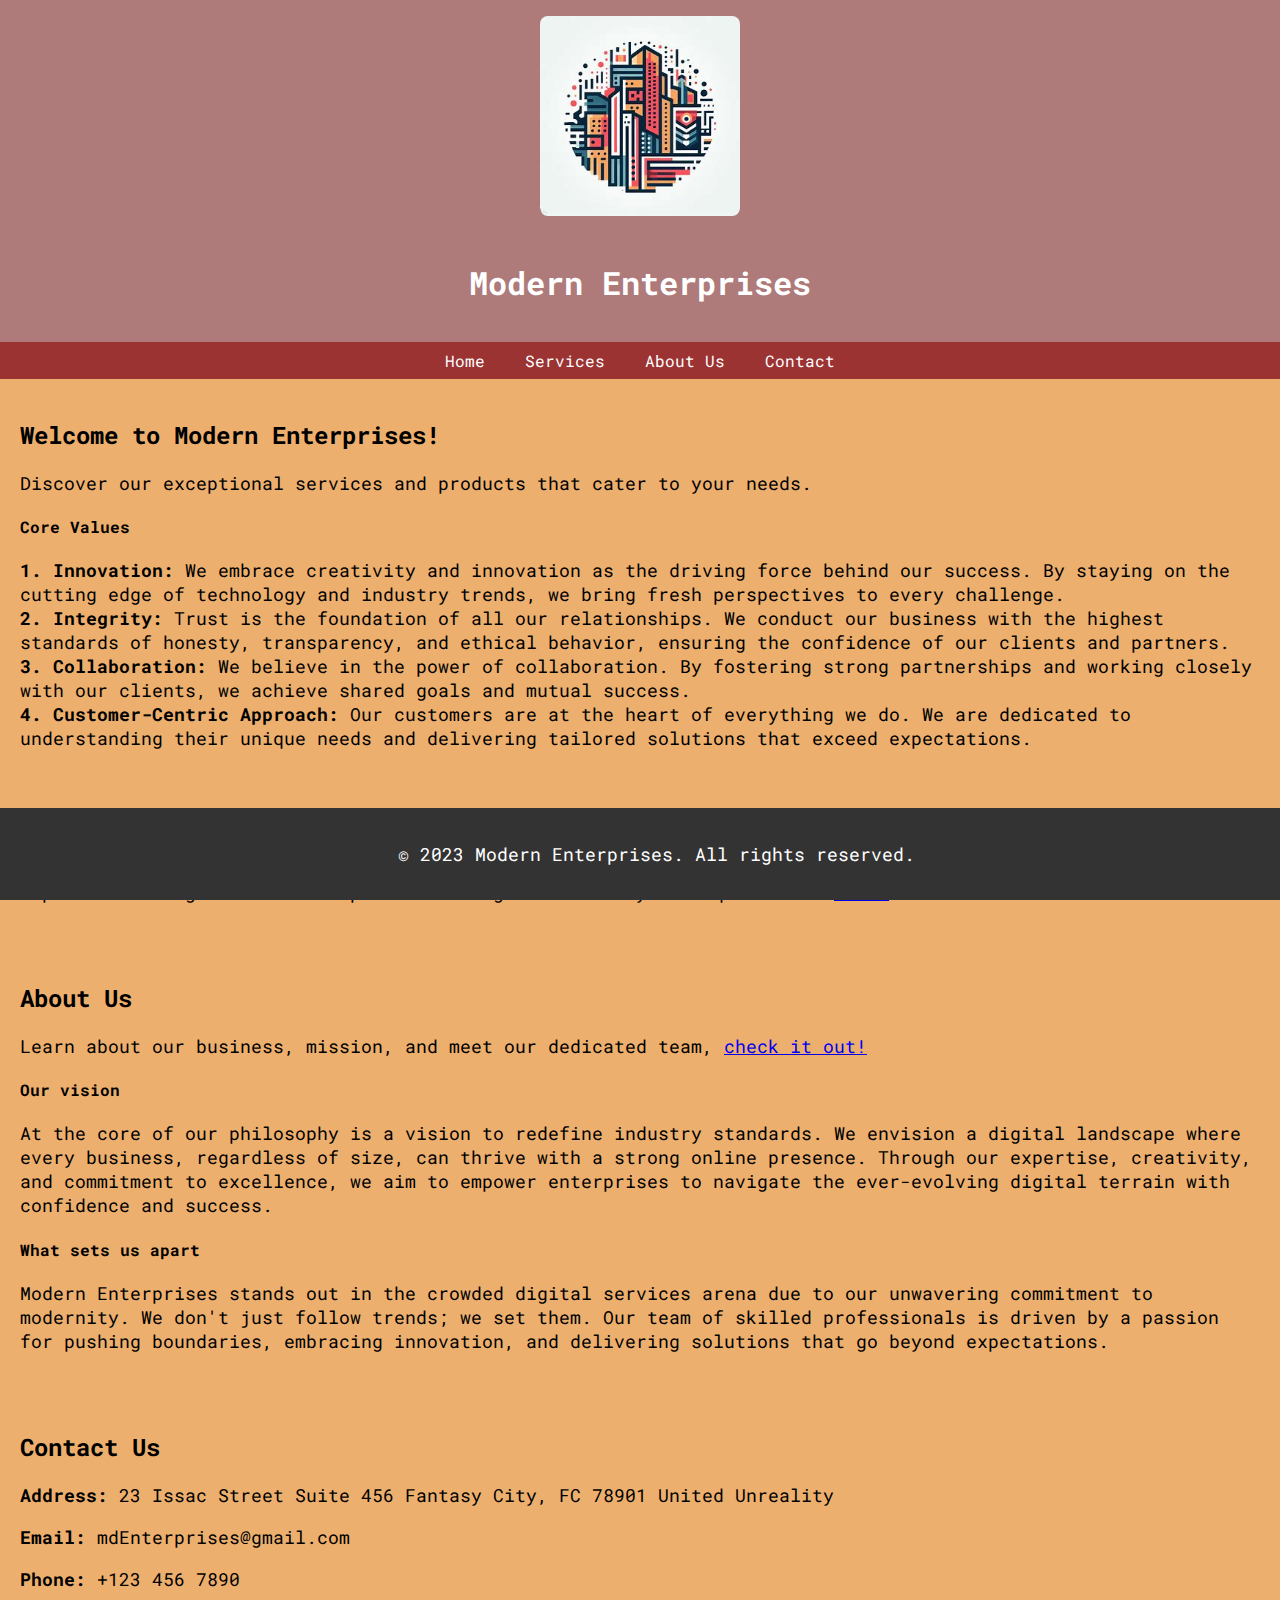
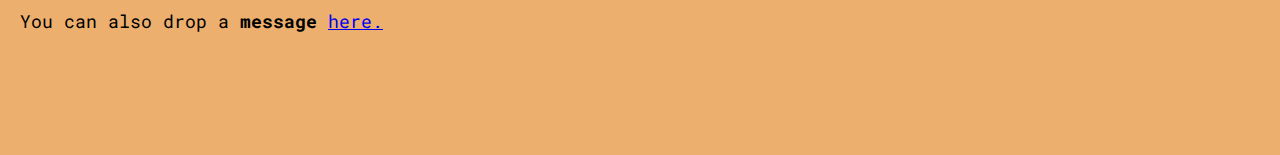
<file: index.html>
<!DOCTYPE html>
<html lang="en">

<head>
    <meta charset="UTF-8">
    <meta name="viewport" content="width=device-width, initial-scale=1.0">
    <title>Modern Enterprises</title>
    <link href="style.css" rel="stylesheet">
    <link rel="preconnect" href="https://fonts.googleapis.com">
    <link rel="preconnect" href="https://fonts.gstatic.com" crossorigin>
    <link href="https://fonts.googleapis.com/css2?family=Roboto+Mono:wght@500&display=swap" rel="stylesheet">
</head>

<body>
    <header>
        <img src="images/OIG.jpg" alt="Company Logo">
        <h1>Modern Enterprises</h1>
    </header>

    <nav>
        <a href="index.html">Home</a>
        <a href="services.html">Services</a>
        <a href="about.html">About Us</a>
        <a href="contact.html">Contact</a>
    </nav>

    <section id="home">
        <h2>Welcome to Modern Enterprises!</h2>
        <p>Discover our exceptional services and products that cater to your needs.</p>
        <h4>Core Values</h4>
        <p>
            <b>1. Innovation:</b> We embrace creativity and innovation as the driving force behind our success. By
            staying on
            the cutting edge of technology and industry trends, we bring fresh perspectives to every challenge.
            <br>
            <b>2. Integrity:</b> Trust is the foundation of all our relationships. We conduct our business with the
            highest
            standards of honesty, transparency, and ethical behavior, ensuring the confidence of our clients and
            partners.
            <br>
            <b>3. Collaboration:</b> We believe in the power of collaboration. By fostering strong partnerships and
            working
            closely with our clients, we achieve shared goals and mutual success.
            <br>
            <b>4. Customer-Centric Approach:</b> Our customers are at the heart of everything we do. We are dedicated to
            understanding their unique needs and delivering tailored solutions that exceed expectations.
        </p>

    </section>

    <section id="services">
        <h2>Our Services/Products</h2>
        <p>Explore our range of services/products designed to meet your requirements <a href="services.html">here.</a>
        </p>
        <!-- Include detailed information, images, and pricing here -->
    </section>

    <section id="about">
        <h2>About Us</h2>
        <p>Learn about our business, mission, and meet our dedicated team, <a href="about.html">check it out!</a></p>
        <!-- Include business story, mission, and team information here -->
        <b>
            <h4>Our vision</h4>
        </b>
        <p>
            At the core of our philosophy is a vision to redefine industry standards. We envision a digital landscape
            where every business, regardless of size, can thrive with a strong online presence. Through our expertise,
            creativity, and commitment to excellence, we aim to empower enterprises to navigate the ever-evolving
            digital terrain with confidence and success.

        </p>
        <b>
            <h4>What sets us apart</h4>
        </b>
        <p>
            Modern Enterprises stands out in the crowded digital services arena due to our unwavering commitment to
            modernity. We don't just follow trends; we set them. Our team of skilled professionals is driven by a
            passion for pushing boundaries, embracing innovation, and delivering solutions that go beyond expectations.
        </p>
    </section>

    <section id="contact">
        <h2>Contact Us</h2>
        <p><b>Address:</b> 23 Issac Street
            Suite 456
            Fantasy City, FC 78901
            United Unreality</p>
        <p><b> Email:</b> mdEnterprises@gmail.com</p>
        <p><b> Phone:</b> +123 456 7890</p>
        <p>You can also drop a <b>message</b> <a href="contact.html">here.</a></p>


    </section>
    <br>
    <br>
    <br>
    <br>

    <footer>
        <p>&copy; 2023 Modern Enterprises. All rights reserved.</p>
    </footer>
</body>

</html>
</file>
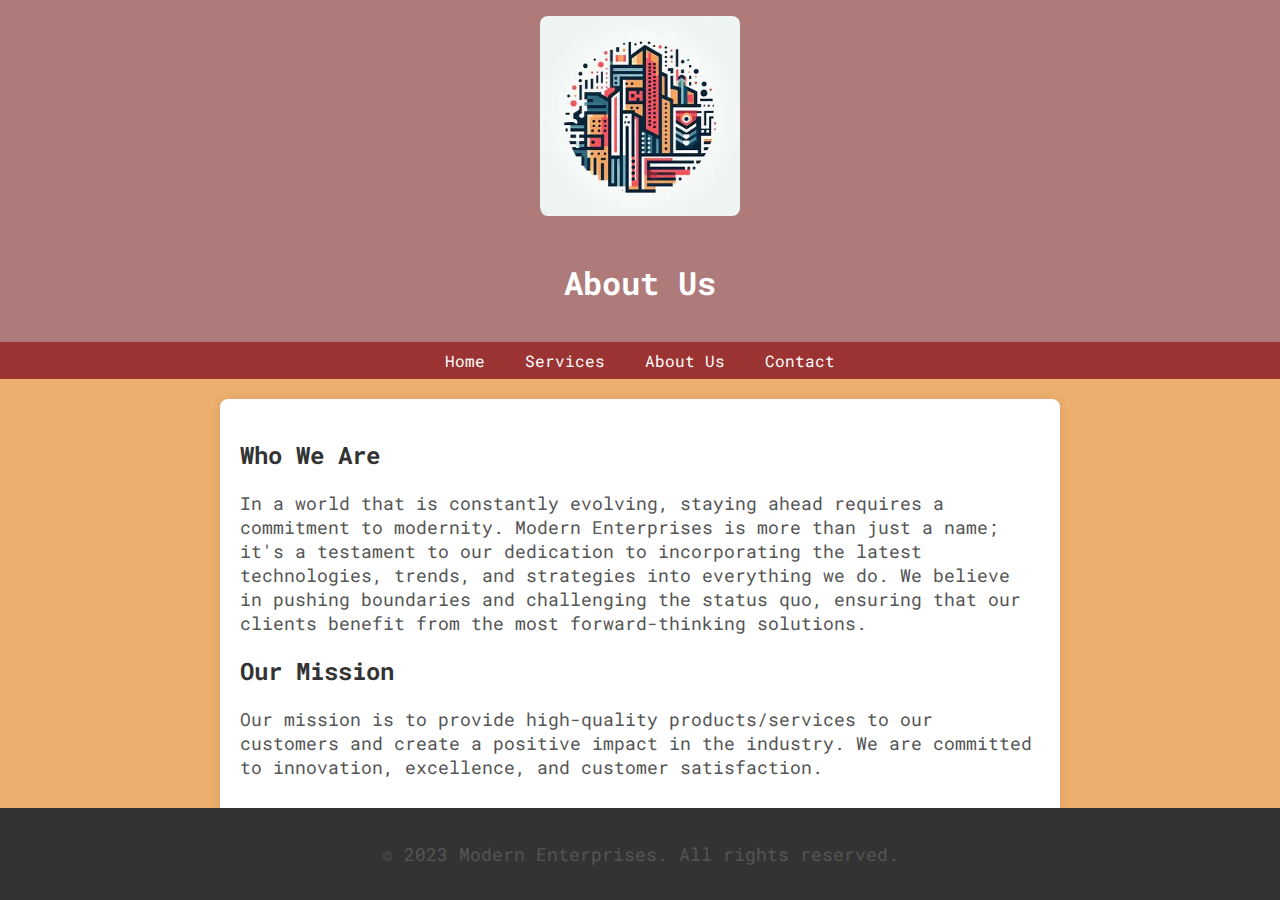
<file: about.html>
<!DOCTYPE html>
<html lang="en">

<head>
    <meta charset="UTF-8">
    <meta name="viewport" content="width=device-width, initial-scale=1.0">
    <title>About Us</title>
    <link href="about.css" rel="stylesheet">
    <link rel="preconnect" href="https://fonts.googleapis.com">
    <link rel="preconnect" href="https://fonts.gstatic.com" crossorigin>
    <link href="https://fonts.googleapis.com/css2?family=Roboto+Mono:wght@500&display=swap" rel="stylesheet">
</head>

<body>

    <header>
        <img src="images/OIG.jpg" alt="Company Logo">
        <h1>About Us</h1>
    </header>
    <nav>
        <a href="index.html">Home</a>
        <a href="services.html">Services</a>
        <a href="about.html">About Us</a>
        <a href="contact.html">Contact</a>
    </nav>
    <section>


        <h2>Who We Are</h2>
        <p>In a world that is constantly evolving, staying ahead requires a commitment to modernity. Modern Enterprises
            is more than just a name; it's a testament to our dedication to incorporating the latest technologies,
            trends, and strategies into everything we do. We believe in pushing boundaries and challenging the status
            quo, ensuring that our clients benefit from the most forward-thinking solutions.
        </p>

        <h2>Our Mission</h2>
        <p>Our mission is to provide high-quality products/services to our customers and create a positive impact in the
            industry. We are committed to innovation, excellence, and customer satisfaction.</p>
    </section>

    <footer>
        <p>&copy; 2023 Modern Enterprises. All rights reserved.</p>
    </footer>

</body>

</html>
</file>
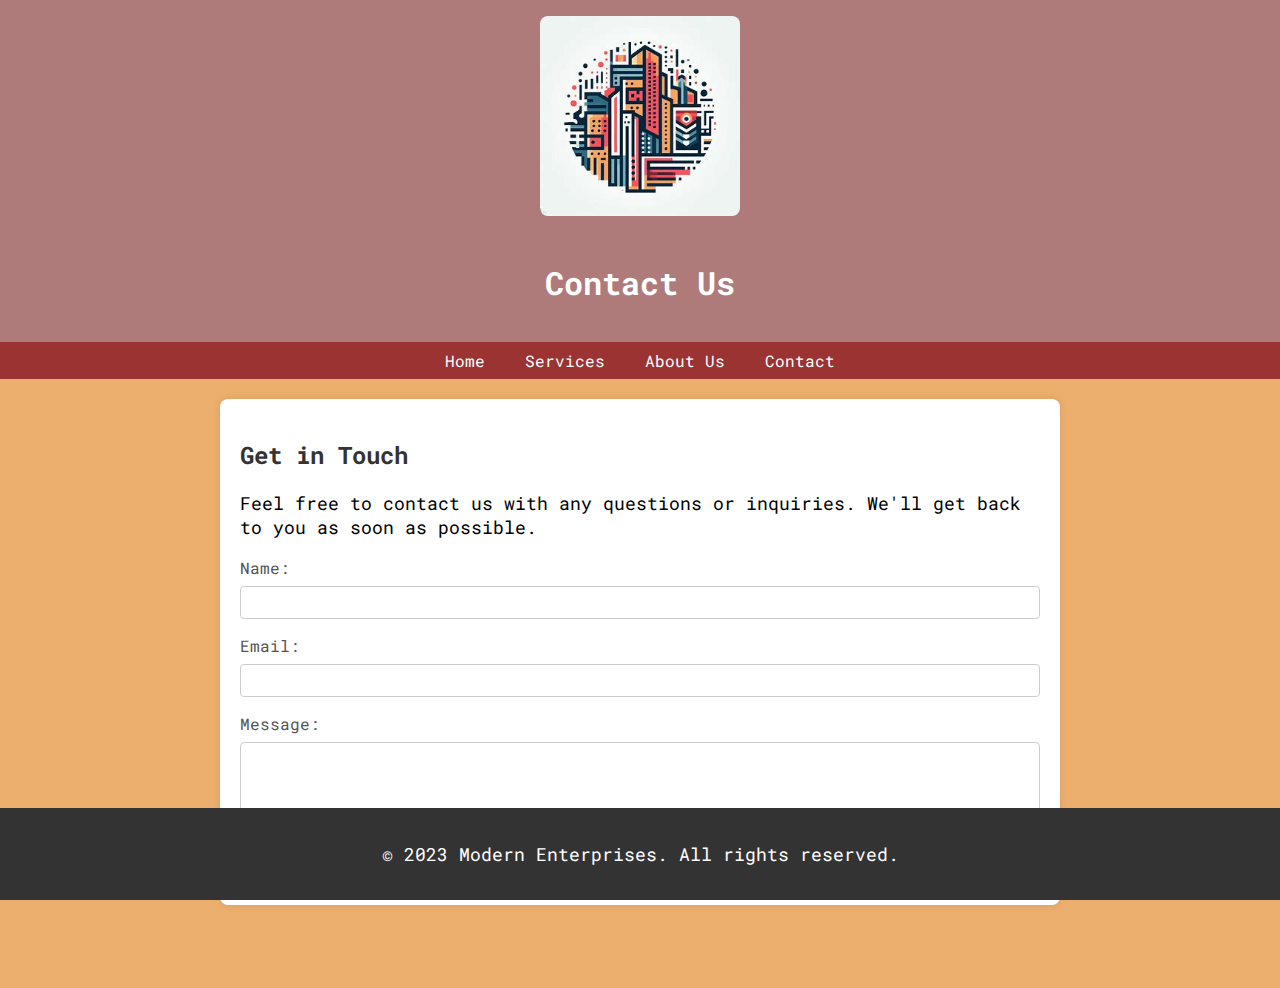
<file: contact.html>
<!DOCTYPE html>
<html lang="en">

<head>
    <meta charset="UTF-8">
    <meta name="viewport" content="width=device-width, initial-scale=1.0">
    <title>Contact Us</title>
    <link href="contact.css" rel="stylesheet">
    <link rel="preconnect" href="https://fonts.googleapis.com">
    <link rel="preconnect" href="https://fonts.gstatic.com" crossorigin>
    <link href="https://fonts.googleapis.com/css2?family=Roboto+Mono:wght@500&display=swap" rel="stylesheet">
</head>

<body>

    <header>
        <img src="images/OIG.jpg" alt="Company Logo">
        <h1>Contact Us</h1>
    </header>

    <nav>
        <a href="index.html">Home</a>
        <a href="services.html">Services</a>
        <a href="about.html">About Us</a>
        <a href="contact.html">Contact</a>
    </nav>

    <section>
        <h2>Get in Touch</h2>
        <p>Feel free to contact us with any questions or inquiries. We'll get back to you as soon as possible.</p>

        <form>
            <label for="name">Name:</label>
            <input type="text" id="name" name="name" required>

            <label for="email">Email:</label>
            <input type="email" id="email" name="email" required>

            <label for="message">Message:</label>
            <textarea id="message" name="message" rows="4" required></textarea>

            <input type="submit" value="Submit">
        </form>
    </section>
    <br>
    <br>
    <br>

    <footer>
        <p>&copy; 2023 Modern Enterprises. All rights reserved.</p>
    </footer>

</body>

</html>
</file>
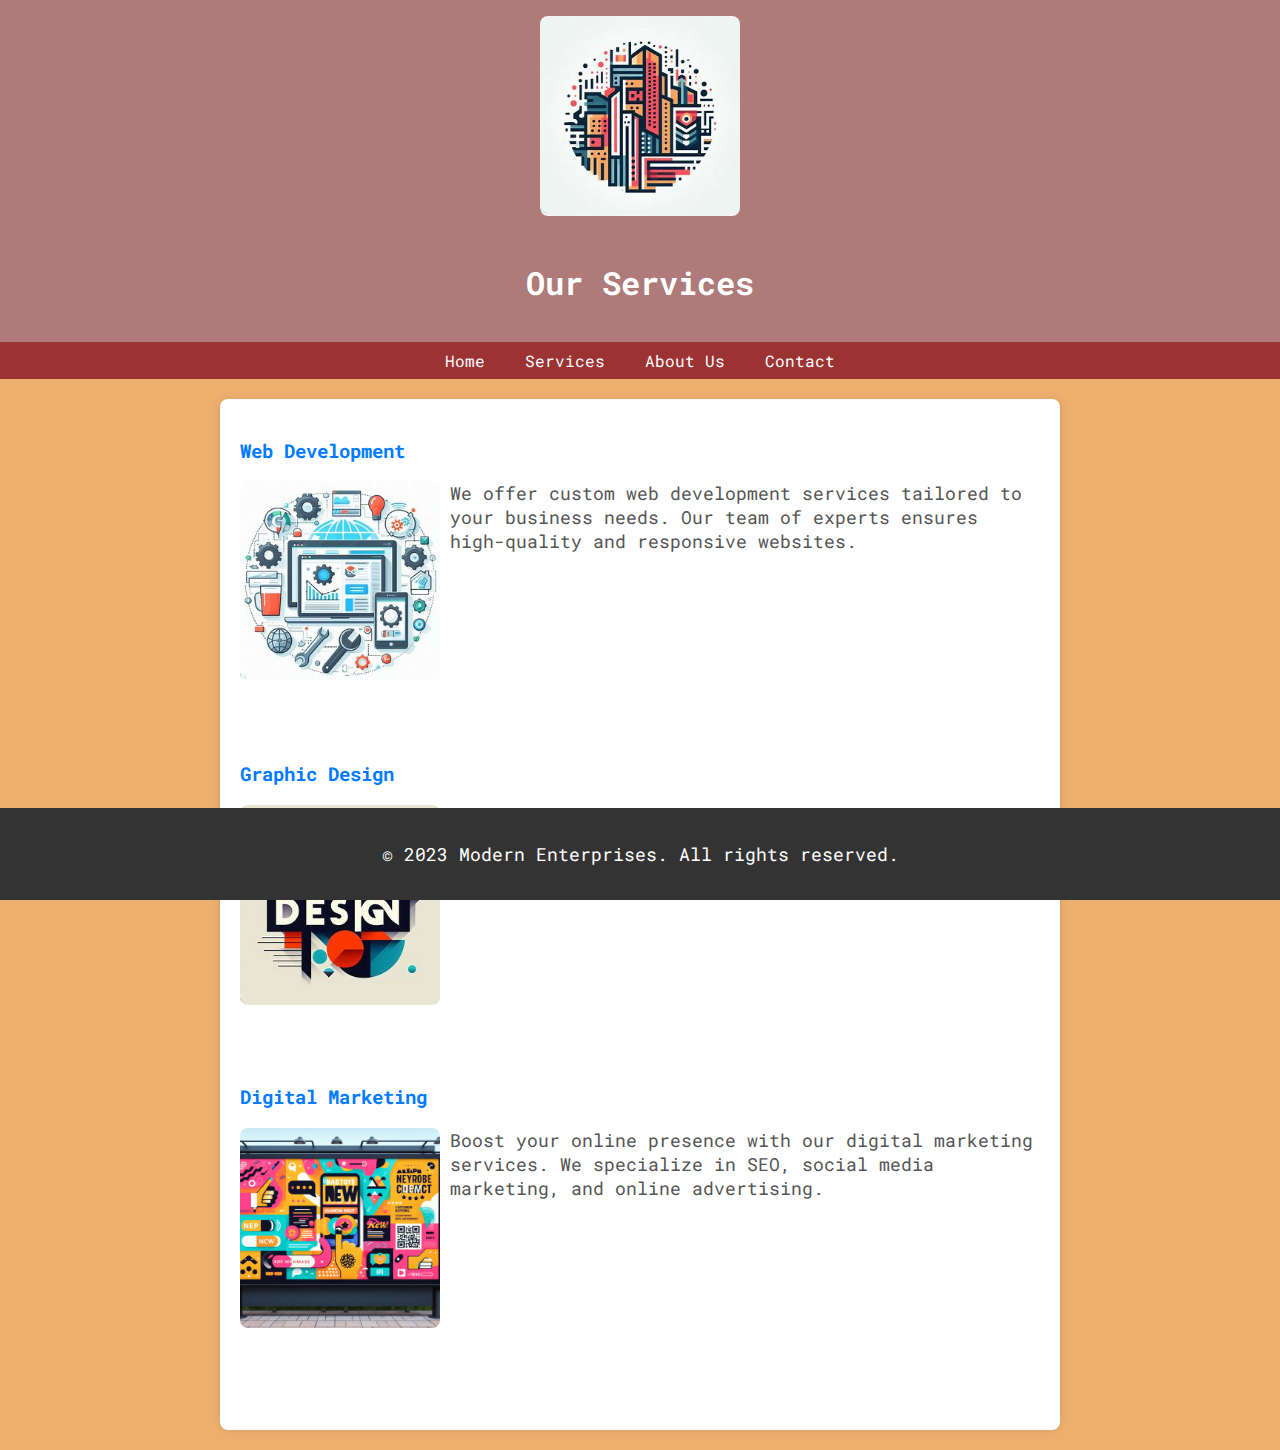
<file: services.html>
<!DOCTYPE html>
<html lang="en">

<head>
    <meta charset="UTF-8">
    <meta name="viewport" content="width=device-width, initial-scale=1.0">
    <title>Our Services</title>
    <link href="services.css" rel="stylesheet">
    <link rel="preconnect" href="https://fonts.googleapis.com">
    <link rel="preconnect" href="https://fonts.gstatic.com" crossorigin>
    <link href="https://fonts.googleapis.com/css2?family=Roboto+Mono:wght@500&display=swap" rel="stylesheet">
</head>

<body>

    <header>
        <img src="images/OIG.jpg" alt="Company Logo">
        <h1>Our Services</h1>
    </header>

    <nav>
        <a href="index.html">Home</a>
        <a href="services.html">Services</a>
        <a href="about.html">About Us</a>
        <a href="contact.html">Contact</a>
    </nav>

    <section>
        <div class="service">
            <h3>Web Development</h3>
            <img src="images/webdev.jpg">
            <p class="text">We offer custom web development services tailored to your business needs. Our team of
                experts ensures high-quality and responsive websites.</p>
        </div>
        <br>
        <div class="service">
            <h3>Graphic Design</h3>
            <img src="images/graphic.jpg">
            <p class="text">Our graphic designers create visually stunning designs, including logos, branding materials,
                and marketing collateral.</p>
        </div>
        <br>
        <div class="service">
            <h3>Digital Marketing</h3>
            <img src="images/digmarket.jpg">
            <p class="text">Boost your online presence with our digital marketing services. We specialize in SEO, social
                media marketing, and online advertising.</p>
        </div>
        <br>
        <br>
    </section>

    <footer>
        <p>&copy; 2023 Modern Enterprises. All rights reserved.</p>
    </footer>

</body>

</html>
</file>
<file: style.css>
body {
    font-family: 'Roboto Mono', monospace;
    margin: 0;
    padding: 0;
    box-sizing: border-box;
    background-color: #edaf6e;
    
}

p{
    font-size: large;
}

img {
    width: 200px;
    height: 200px;
    border-radius: 8px;
    margin-bottom: 20px;
}

header {
    background-color: #ae7a7a;
    color: #fff;
    text-align: center;
    padding: 1em;
}

nav {
    background-color: #9c3333;
    color: #fff;
    text-align: center;
    padding: 0.5em;
}

nav a {
    color: #fff;
    text-decoration: none;
    margin: 0 15px;
}

section {
    padding: 20px;
}

footer {
    background-color: #333;
    color: #fff;
    text-align: center;
    padding: 1em;
    position: fixed;
    bottom: 0;
    width: 100%;
}
</file>
<file: about.css>
body {
    font-family: 'Roboto Mono', monospace;
    margin: 0;
    padding: 0;
    background-color: #edaf6e;
}



p{
    font-size: large;
}

header {
    background-color: #ae7a7a;
    color: #fff;
    text-align: center;
    padding: 1em 0;
}

nav {
    background-color: #9c3333;
    color: #fff;
    text-align: center;
    padding: 0.5em;
}

nav a {
    color: #fff;
    text-decoration: none;
    margin: 0 15px;
}

section {
    max-width: 800px;
    margin: 20px auto;
    padding: 20px;
    background-color: #fff;
    box-shadow: 0 0 10px rgba(0, 0, 0, 0.1);
    border-radius: 8px;
}

h2 {
    color: #333;
}

p {
    color: #555;
}



footer {
    background-color: #333;
    color: #7c7272;
    text-align: center;
    padding: 1em 0;
    position: fixed;
    bottom: 0;
    width: 100%;
}

img {
    width: 200px;
    height: 200px;
    border-radius: 8px;
    margin-bottom: 20px;
}
</file>
<file: contact.css>
body {
    font-family: 'Roboto Mono', monospace;
    margin: 0;
    padding: 0;
    background-color: #edaf6e;
}

header {
    background-color: #ae7a7a;
    color: #fff;
    text-align: center;
    padding: 1em 0;
}

p{
    font-size: large;
}

img {
    width: 200px;
    height: 200px;
    border-radius: 8px;
    margin-bottom: 20px;
}

nav {
    background-color: #9c3333;
    color: #fff;
    text-align: center;
    padding: 0.5em;
}

nav a {
    color: #fff;
    text-decoration: none;
    margin: 0 15px;
}

section {
    max-width: 800px;
    margin: 20px auto;
    padding: 20px;
    background-color: #fff;
    box-shadow: 0 0 10px rgba(0, 0, 0, 0.1);
    border-radius: 8px;
}

h2 {
    color: #333;
}

form {
    display: flex;
    flex-direction: column;
}

label {
    margin-bottom: 8px;
    color: #555;
}

input,
textarea {
    margin-bottom: 16px;
    padding: 8px;
    border: 1px solid #ccc;
    border-radius: 4px;
}

input[type="submit"] {
    background-color: #333;
    color: #fff;
    cursor: pointer;
}

footer {
    background-color: #333;
    color: #fff;
    text-align: center;
    padding: 1em 0;
    position: fixed;
    bottom: 0;
    width: 100%;
}
</file>
<file: services.css>
body {
    font-family: 'Roboto Mono', monospace;
    margin: 0;
    padding: 0;
    background-color: #edaf6e;
}

header {
    background-color: #ae7a7a;
    color: #fff;
    text-align: center;
    padding: 1em 0;
}

nav {
    background-color: #9c3333;
    color: #fff;
    text-align: center;
    padding: 0.5em;
}

nav a {
    color: #fff;
    text-decoration: none;
    margin: 0 15px;
}

section {
    max-width: 800px;
    margin: 20px auto;
    padding: 20px;
    background-color: #fff;
    box-shadow: 0 0 10px rgba(0, 0, 0, 0.1);
    border-radius: 8px;
}

h2 {
    color: #333;
}

.service {
    margin-bottom: 20px;
}

.service h3 {
    color: #007bff;
}

.service p {
    color: #555;
}

img {
    width: 200px;
    height: 200px;
    border-radius: 8px;
    margin-bottom: 20px;
}

p {
    font-size: large;
}

.service {
    overflow: hidden;
}


.service img {
    float: left;
    margin-right: 10px;
}


.text {
    text-align: left;
}

footer {
    background-color: #333;
    color: #fff;
    text-align: center;
    padding: 1em 0;
    position: fixed;
    bottom: 0;
    width: 100%;
}
</file>
